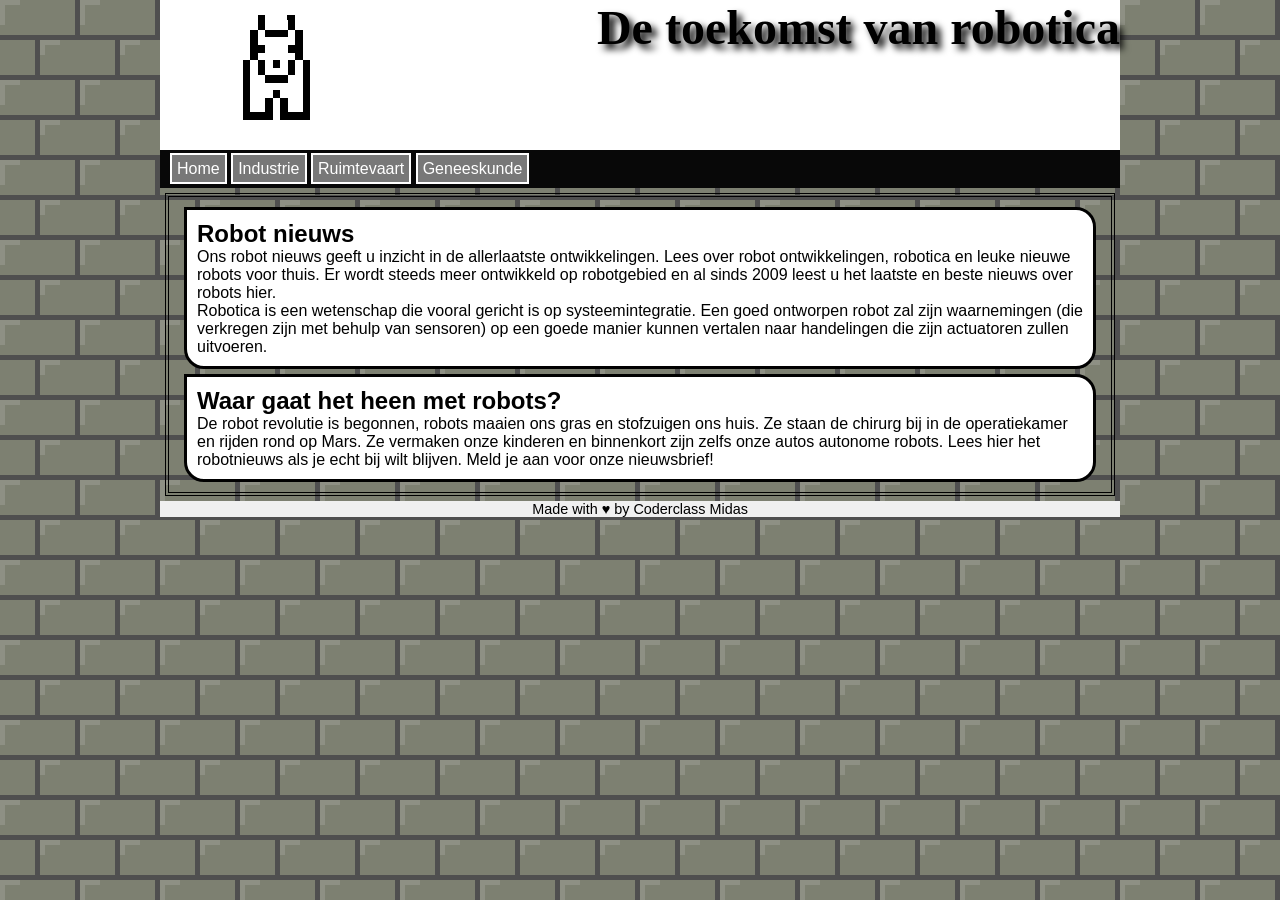
<file: html/index.html>
<html>
  <head>
    <meta charset="utf-8">
    <title>Mijn nieuwe website</title>
    <link rel="stylesheet" href="../css/style.css">
  </head>

  <body>
    <div class="wrapper">
      <header>
        <h1>De toekomst van robotica</h1>
      </header>
      <nav>
        <ul>
          <li><a href="index.html">Home</a></li>
          <li><a href="#">Industrie</a></li>
          <li><a href="#">Ruimtevaart</a></li>
          <li><a href="#">Geneeskunde</a></li>
        </ul>
      </nav>
      <section>
        <article>
          <h2>Robot nieuws</h2>
          <p>
            Ons robot nieuws geeft u inzicht in de allerlaatste ontwikkelingen. Lees over robot ontwikkelingen, robotica en leuke nieuwe robots voor thuis. Er wordt steeds meer ontwikkeld op robotgebied en al sinds 2009 leest u het laatste en beste nieuws over robots hier.
          </p>
          <p>
            Robotica is een wetenschap die vooral gericht is op systeemintegratie. Een goed ontworpen robot zal zijn waarnemingen (die verkregen zijn met behulp van sensoren) op een goede manier kunnen vertalen naar handelingen die zijn actuatoren zullen uitvoeren.
          </p>
        </article>
        <article>
          <h2>Waar gaat het heen met robots?</h2>
          <p>
            De robot revolutie is begonnen, robots maaien ons gras en stofzuigen ons huis. Ze staan de chirurg bij in de operatiekamer en rijden rond op Mars. Ze vermaken onze kinderen en binnenkort zijn zelfs onze autos autonome robots. Lees hier het robotnieuws als je echt bij wilt blijven. Meld je aan voor onze nieuwsbrief!
          </p>
        </article>
      </section>
      <footer>
        <h3>Made with &hearts; by Coderclass Midas</h3>
      </footer>
    </div> <!--einde van de wrapper-->
  </body>
</html>
</file>
<file: css/style.css>
* {
  margin: 0px;
  padding: 0px;
}

body {
  font-family: Verdana, Geneva, Arial, Helvetica, sans-serif;
  background: lightgrey url("../images/stonebrick_tile.png") repeat;
}

header {
  background-image:url('../images/banner.png');
  width: 960px;
  height: 150px;
}
header h1 {
  font-size: 300%;
  font-family: Georgia, "Times New Roman", Times, serif;
  color: black;
  text-align: right;
  text-shadow: 5px 5px 7px #000000;
}

ul {
  background: #080808;
  padding: 10px;
}

ul li {
  background: #787878;
  padding: 5px;
  border: solid 2px white;
  display: inline;
}

ul li a {
  color: white;
  text-decoration: none;
}

ul li a:hover {
  color: #C0C0C0;
}

section {
  padding: 5px;
  margin: 5px;
  border: double 4px black;
}

section article {
  border: 3px solid black;
  border-radius: 0px 20px 20px 20px;
  margin: 5px 10px 5px 10px;
  padding: 10px;
  background: white;
}

footer {
  background: #F0F0F0;
}

footer h3 {
  text-align: center;
  font-weight: normal;
  font-size: 90%;
}

.wrapper {
  margin: 0 auto 0 auto;
  width: 960px;
}
</file>
